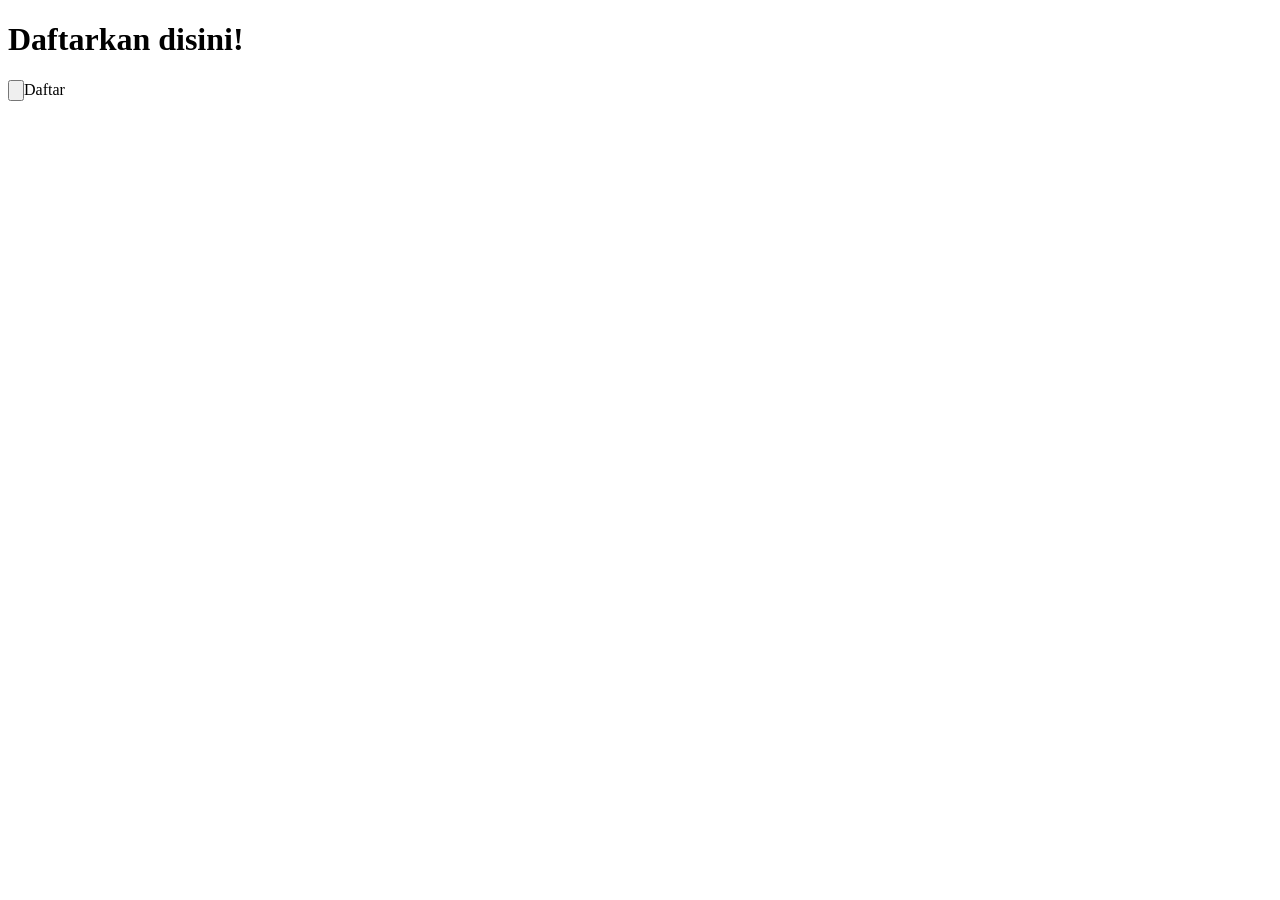
<file: index.html>
<!DOCTYPE html>
<html lang="en">

<head>
    <meta charset="UTF-8">
    <meta name="viewport" content="width=device-width, initial-scale=1.0">
    <title>latihan GIT</title>
</head>

<body>
    <h1>Daftarkan disini!</h1>
    <input type="button">Daftar</input>
</body>
</html>
</file>
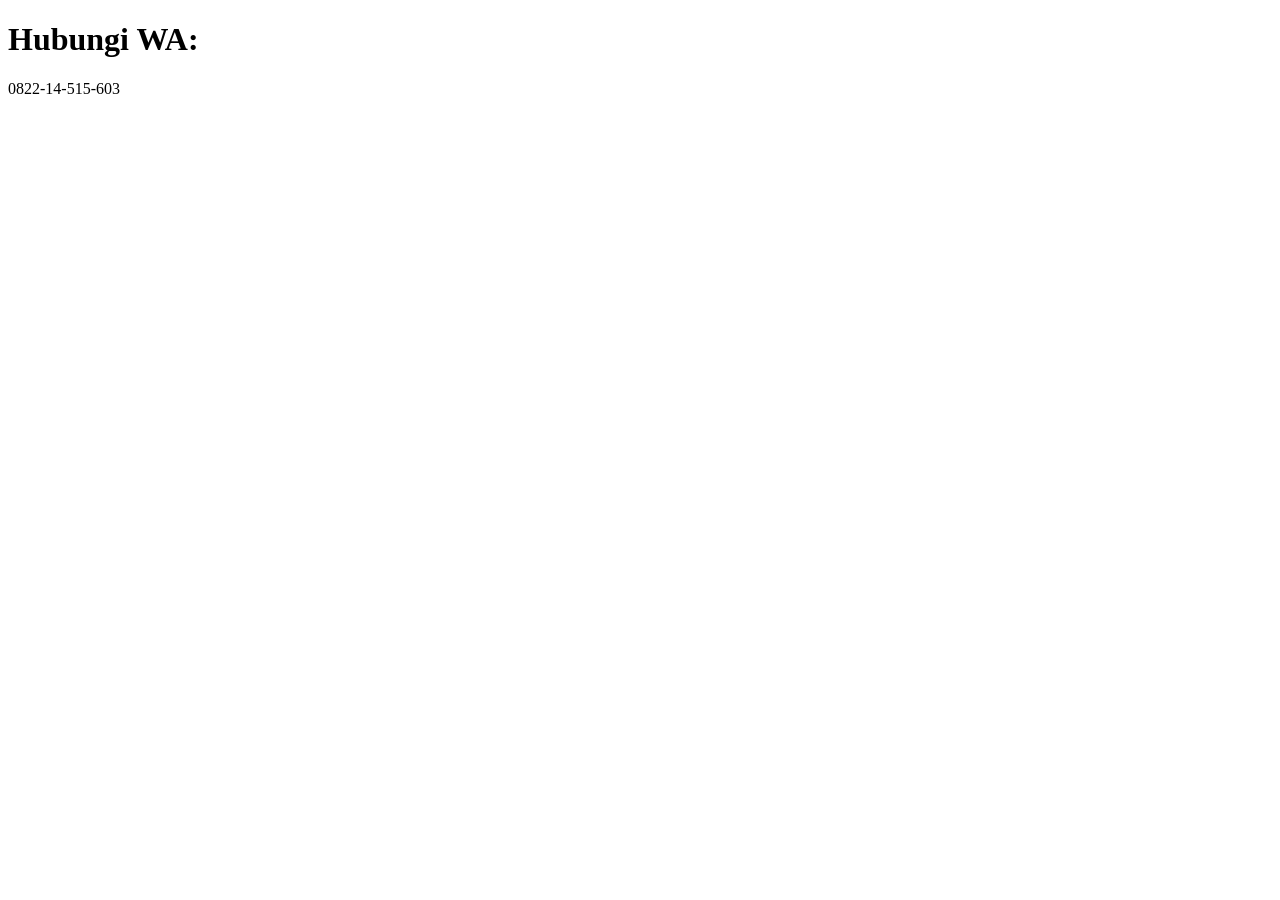
<file: kontak.html>
<!DOCTYPE html>
<html lang="en">

<head>
    <meta charset="UTF-8">
    <meta name="viewport" content="width=device-width, initial-scale=1.0">
    <title>Kontak Kami</title>
</head>

<body>
</body>
<h1>Hubungi WA:</h1>
<p>0822-14-515-603</p>

</html>
</file>
